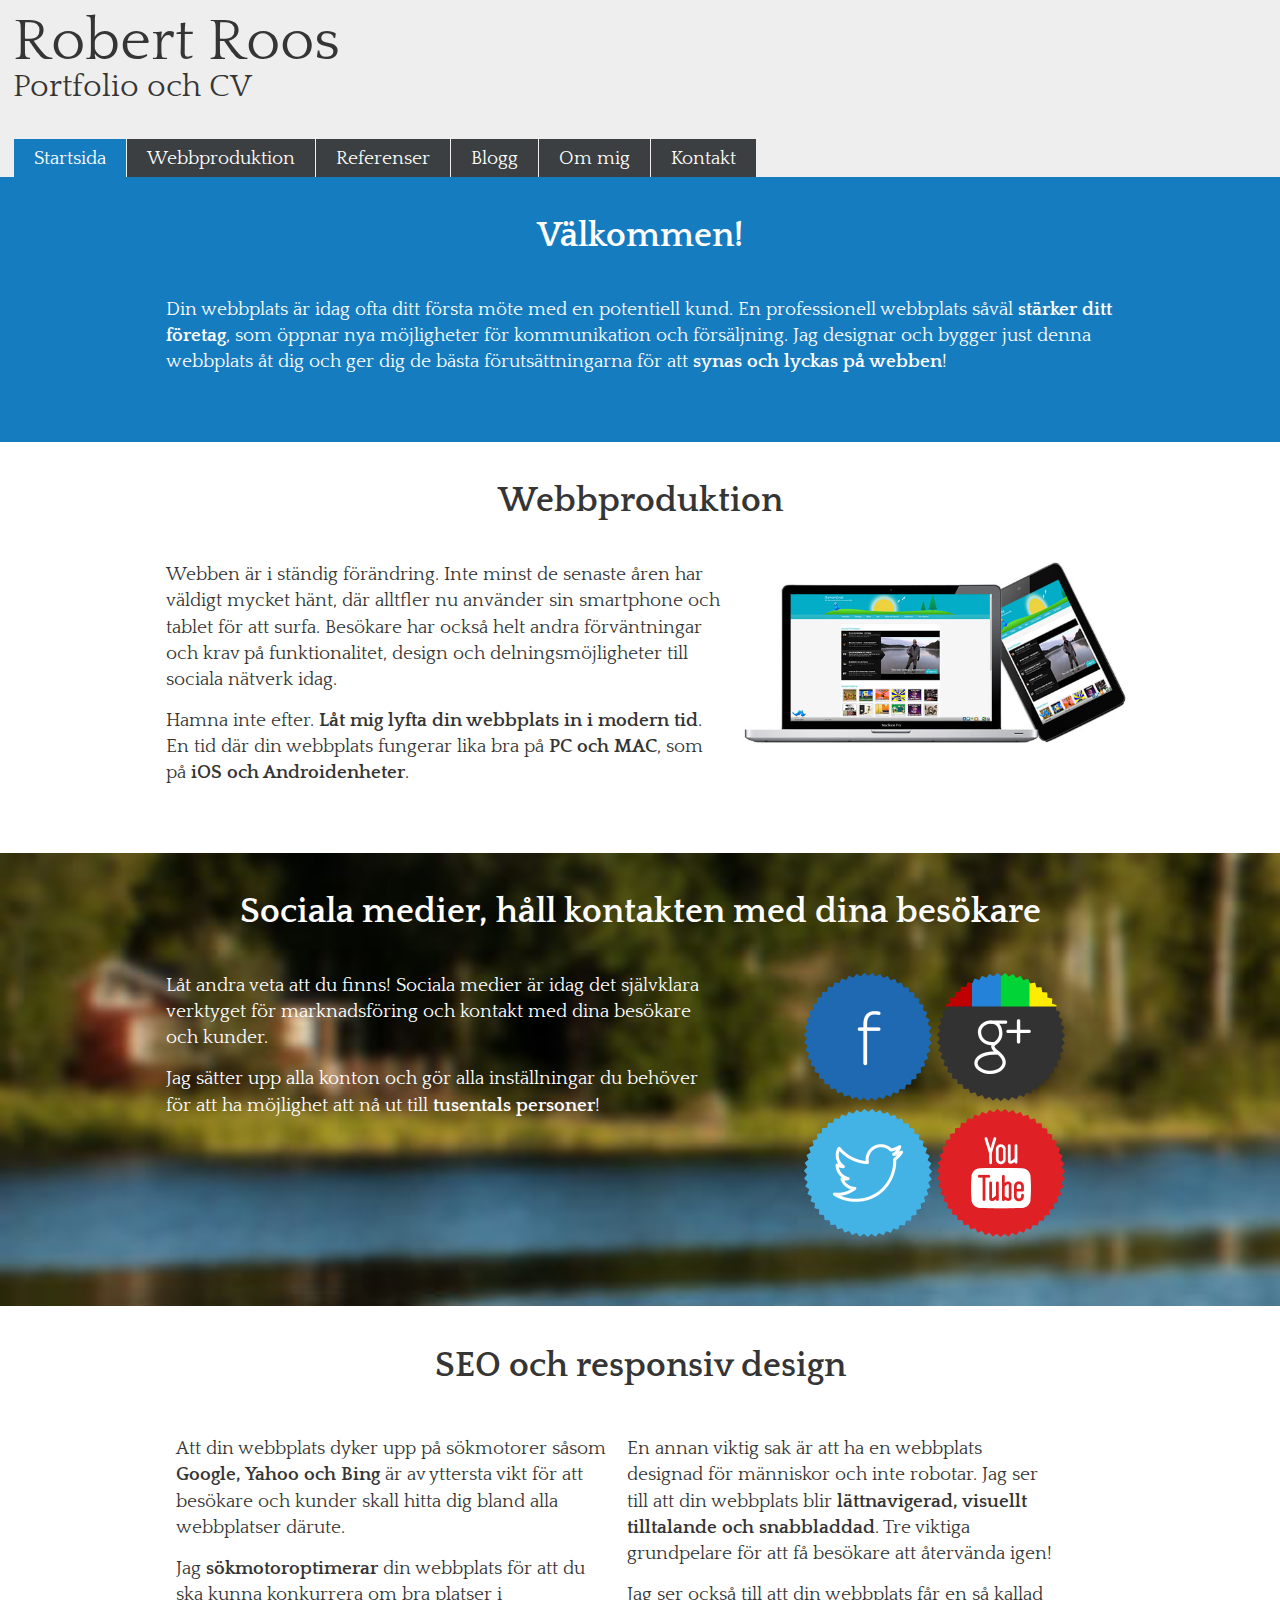
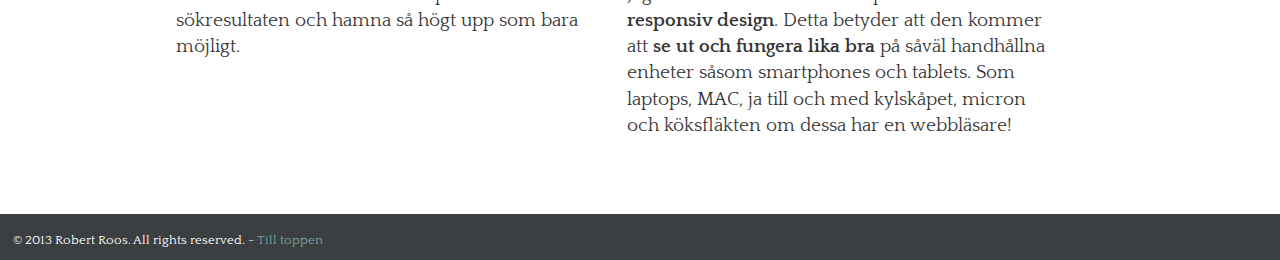
<file: site/index.html>
<!DOCTYPE html>
<html lang="sv">
    <head>
        <meta name="description" content="Portfolio och CV för frilansande webbutvecklaren Robert Roos.">
        <meta name="keywords" content="HTML5,CSS3,Webbplats,Webbdesigner,Egen hemsida">
        <meta name="author" content="Robert Roos">
        <meta charset="utf-8">
        <meta name="viewport" content="width:device-width, initial-scale=1.0" />
        <title>Robert Roos - Portfolio och CV</title>
        <link href="/favicon.ico" rel="shortcut icon" type="image/x-icon" />
        <link href='http://fonts.googleapis.com/css?family=Quattrocento:400,700|' rel='stylesheet' type='text/css'>
        <script type="text/javascript" src="http://ajax.googleapis.com/ajax/libs/jquery/1.9.1/jquery.min.js"></script>
        <script type="text/javascript" src="js/fliplightbox.min.js"></script>
        <link rel="stylesheet" href="css/StyleSheet.css">
        <link rel="stylesheet" href="css/StyleSheet-Print.css">
        <link rel="stylesheet" media="screen and (max-width:690px)" href="css/StyleSheet-Handheld.css" />
        <script type="text/javascript">
        var _gaq = _gaq || [];
        _gaq.push(['_setAccount', 'UA-2147007-8']);
        _gaq.push(['_trackPageview']);

        (function() {
        var ga = document.createElement('script'); ga.type = 'text/javascript'; ga.async = true;
        ga.src = ('https:' == document.location.protocol ? 'https://ssl' : 'http://www') + '.google-analytics.com/ga.js';
        var s = document.getElementsByTagName('script')[0]; s.parentNode.insertBefore(ga, s);
        })();
        </script>
        <link rel="apple-touch-icon" href="pics/touch-icon.png">
    </head>
    <body>
        <div id="container">
            
            <header>
                <h1>Robert Roos</h1>
                <h2>Portfolio och CV</h2>
            </header>
            
            <nav>
                <a id="menuLink" href="#menu">Visa meny</a>
                
                <ul id="menu">
                    <li class="active"><a href="index.html">Startsida</a></li>
                    <li><a href="webbproduktion.html">Webbproduktion</a></li>
                    <li><a href="referenser.html">Referenser</a></li>
                    <li><a href="http://www.robertroos.se" target="_blank">Blogg</a></li>
                    <li><a href="robert-roos.html">Om mig</a></li>
                    <li><a href="kontakt.html">Kontakt</a></li>
                    <li><a id="menuLink2" href="#container"><strong>Stäng meny</strong></a></li>
                </ul>
            </nav>
            
            <main>
                
                <div class="articleBlue">
                <h1>Välkommen!</h1>
                    <article>
                        <section>
                            <p>Din webbplats är idag ofta ditt första möte med en potentiell kund. 
                                En professionell webbplats såväl <strong>stärker ditt företag</strong>, som 
                                öppnar nya möjligheter för kommunikation och försäljning. Jag designar och bygger 
                                just denna webbplats åt dig och ger dig de bästa förutsättningarna för att 
                                <strong>synas och lyckas på webben</strong>!</p>
                        </section>
                    </article>
                </div>
                
                <div class="articleWhite">
                <h1>Webbproduktion</h1>
                    <article>
                        <section>                            
                            <aside>
                            <a href="pics/Responsive-Design.jpg" class="flipLightBox">
                            <img class="center" src="pics/Responsive-Design.jpg" alt="Bild på en MacBook Pro och en Nexus 7 sufplatta som visar samma webbplats med responsiv design.">
                                <span>Responsiv design som innebär att din webbplats fungerar lika bra på laptopen som surfplattan och smartphonen.</span>
                            </a>
                            </aside>
                            <p>Webben är i ständig förändring. Inte minst de senaste åren har väldigt mycket hänt, 
                                där alltfler nu använder sin smartphone och tablet för att surfa. Besökare har 
                                också helt andra förväntningar och krav på funktionalitet, design och delningsmöjligheter till sociala nätverk idag.</p> 
                            <p>Hamna inte efter. <strong>Låt mig lyfta din webbplats in i modern tid</strong>. 
                                En tid där din webbplats fungerar lika bra på <strong>PC och MAC</strong>, som på 
                                <strong>iOS och Androidenheter</strong>.</p>                            
                            <div class="clear"></div>
                        </section>
                    </article>
                </div>
                
                <div class="lightDarkBackground articleHouse">
                <h1>Sociala medier, håll kontakten med dina besökare</h1>
                    <article>
                        <section>                            
                            <aside>
                                <img src="pics/Facebook-icon.png" width="128" height="128" alt="En bild som föreställer Facebooks logotyp">
                                <img src="pics/Google-Plus-icon.png" width="128" height="128" alt="En bild som föreställer Google+ logotyp">
                                <img src="pics/Twitter-2-icon.png" width="128" height="128" alt="En bild som föreställer Twitters logotyp">
                                <img src="pics/YouTube-icon.png" width="128" height="128" alt="En bild som föreställer YouTubes logotyp">
                            </aside>
                            <p>Låt andra veta att du finns! Sociala medier är idag det självklara verktyget 
                                för marknadsföring och kontakt med dina besökare och kunder.</p> 
                            <p>Jag sätter upp alla konton och gör alla inställningar du behöver för att ha möjlighet 
                                att nå ut till <strong>tusentals personer</strong>!</p>
                            <div class="clear"></div>        
                        </section>
                    </article>
                </div>
                
                <div class="articleWhite">
                <h1>SEO och responsiv design</h1>
                    <article>
                        <section>
                            <div class="sectionBox">
                            <p>Att din webbplats dyker upp på sökmotorer såsom <strong>Google, Yahoo och Bing</strong> 
                                är av yttersta vikt för att besökare och kunder skall hitta dig bland alla 
                                webbplatser därute.</p> 
                            <p>Jag <strong>sökmotoroptimerar</strong> din webbplats för att du ska kunna 
                                konkurrera om bra platser i sökresultaten och hamna så högt upp som bara möjligt.</p>
                                </div>
                            <div class="sectionBox">
                            <p>En annan viktig sak är att ha en webbplats designad för människor och inte robotar. 
                                Jag ser till att din webbplats blir <strong>lättnavigerad, visuellt tilltalande
                                och snabbladdad</strong>. Tre viktiga grundpelare för att få besökare att återvända igen!</p>
                            <p>Jag ser också till att din webbplats får en så kallad <strong>responsiv design</strong>. 
                                Detta betyder att den kommer att <strong>se ut och fungera lika bra</strong> på såväl 
                                handhållna enheter såsom smartphones och tablets. Som laptops, MAC, ja till och med 
                                kylskåpet, micron och köksfläkten om dessa har en webbläsare!</p>
                            </div>
                            <div class="clear"></div>
                        </section>
                    </article>
                </div>
            </main>
            
            <footer>
                &copy; 2013 Robert Roos. All rights reserved.  - <a href="#container">Till toppen</a>
            </footer>
            
        </div>
        <script type="text/javascript">$('body').flipLightBox()</script>
    </body>
</html>
</file>
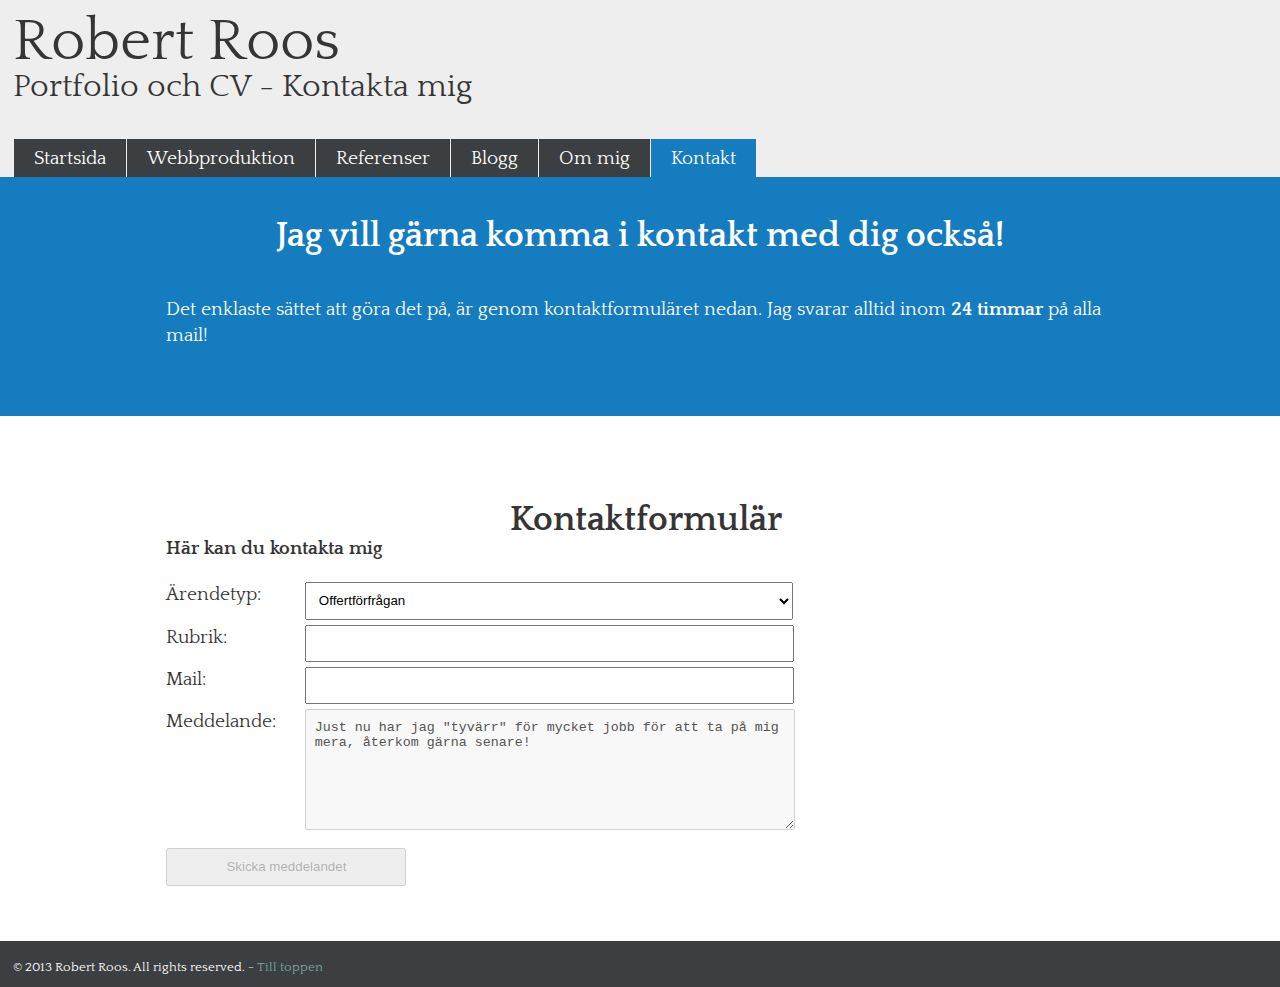
<file: site/kontakt.html>
<!DOCTYPE html>
<html lang="sv">
    <head>
        <meta name="description" content="Portfolio och CV för frilansande webbutvecklaren Robert Roos.">
        <meta name="keywords" content="Robert,Roos,Webbutvecklare,Kontakt,Kontakta">
        <meta name="author" content="Robert Roos">
        <meta charset="utf-8">
        <meta name="viewport" content="width:device-width, initial-scale=1.0" />
        <title>Kontakta Robert Roos</title>
        <link href="/favicon.ico" rel="shortcut icon" type="image/x-icon" />
        <link href='http://fonts.googleapis.com/css?family=Quattrocento:400,700|' rel='stylesheet' type='text/css'>
        <link rel="stylesheet" href="css/StyleSheet.css">
        <link rel="stylesheet" media="screen and (max-width:690px)" href="css/StyleSheet-Handheld.css" />
        <script type="text/javascript">
        var _gaq = _gaq || [];
        _gaq.push(['_setAccount', 'UA-2147007-8']);
        _gaq.push(['_trackPageview']);

        (function() {
        var ga = document.createElement('script'); ga.type = 'text/javascript'; ga.async = true;
        ga.src = ('https:' == document.location.protocol ? 'https://ssl' : 'http://www') + '.google-analytics.com/ga.js';
        var s = document.getElementsByTagName('script')[0]; s.parentNode.insertBefore(ga, s);
        })();
        </script>
        <link rel="apple-touch-icon" href="pics/touch-icon.png">
    </head>
    <body>
        <div id="container">
            
            <header>
                <h1>Robert Roos</h1>
                <h2>Portfolio och CV - Kontakta mig</h2>
            </header>
            
            <nav>
                <a id="menuLink" href="#menu">Visa meny</a>
                
                <ul id="menu">
                    <li><a href="index.html">Startsida</a></li>
                    <li><a href="webbproduktion.html">Webbproduktion</a></li>
                    <li><a href="referenser.html">Referenser</a></li>
                    <li><a href="http://www.robertroos.se" target="_blank">Blogg</a></li>
                    <li><a href="robert-roos.html">Om mig</a></li>
                    <li class="active"><a href="kontakt.html">Kontakt</a></li>
                    <li><a id="menuLink2" href="#container"><strong>Stäng meny</strong></a></li>
                </ul>
            </nav>
            
            <main>
                
                <div class="articleBlue">
                <h1>Jag vill gärna komma i kontakt med dig också!</h1>
                    <article>
                        <section>                            
                            <p>Det enklaste sättet att göra det på, är genom kontaktformuläret nedan.
                            Jag svarar alltid inom <strong>24 timmar</strong> på alla mail!</p>
                        </section>
                    </article>
                </div>    
                
                <div class="articleWhite">
                    <article>
                        <section>
                            <h1>Kontaktformulär</h1>
                            
                            <form name="ContactForm" action="#" method="post">
                                <fieldset>
                                    <legend>Här kan du kontakta mig</legend>
                                    <label class="leftalign" for="Type">Ärendetyp:</label>
                                        <select name="Type" id="Type">
                                            <option value="Fråga">Offertförfrågan</option>
                                            <option value="Förslag">Allmänna frågor</option>
                                            <option value="Förslag">Förslag</option>
                                        </select><br />
                                    <label class="leftalign" for="Subject">Rubrik:</label>
                                        <input type="text" name="Subject" id="Subject" required><br />
                                    <label class="leftalign" for="Email">Mail:</label>
                                        <input type="email" name="Email" id="Email" required><br />
                                    <label class="leftalign" for="Message">Meddelande:</label> 
                                        <textarea name="Message" id="Message" disabled>Just nu har jag "tyvärr" för mycket jobb för att ta på mig mera, återkom gärna senare!</textarea>
                                </fieldset>                                                    
                            <input type="submit" name="Submit" id="Submit" value="Skicka meddelandet" disabled>
                            </form>
                        </section>
                    </article>
                </div>
                    
            </main>
            
            <footer>
                &copy; 2013 Robert Roos. All rights reserved.  - <a href="#container">Till toppen</a>
            </footer>
            
        </div>
    </body>
</html>
</file>
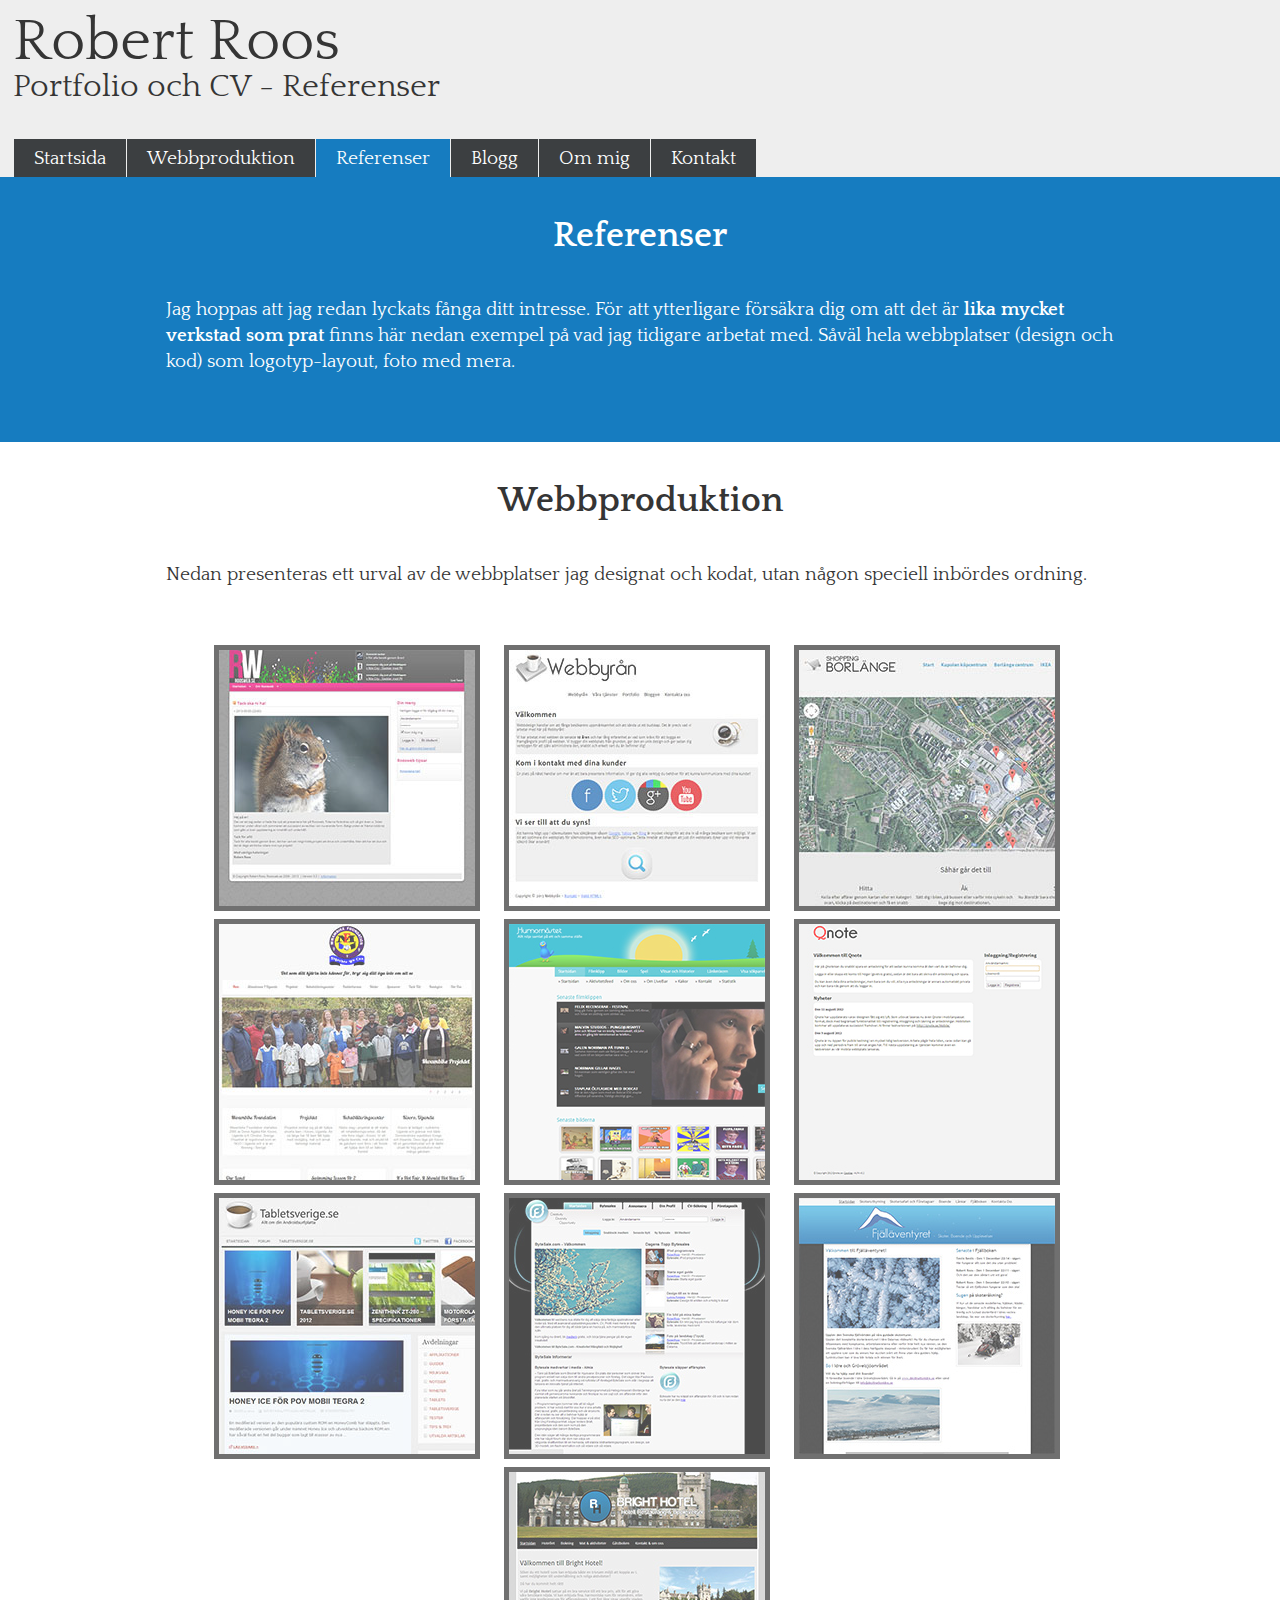
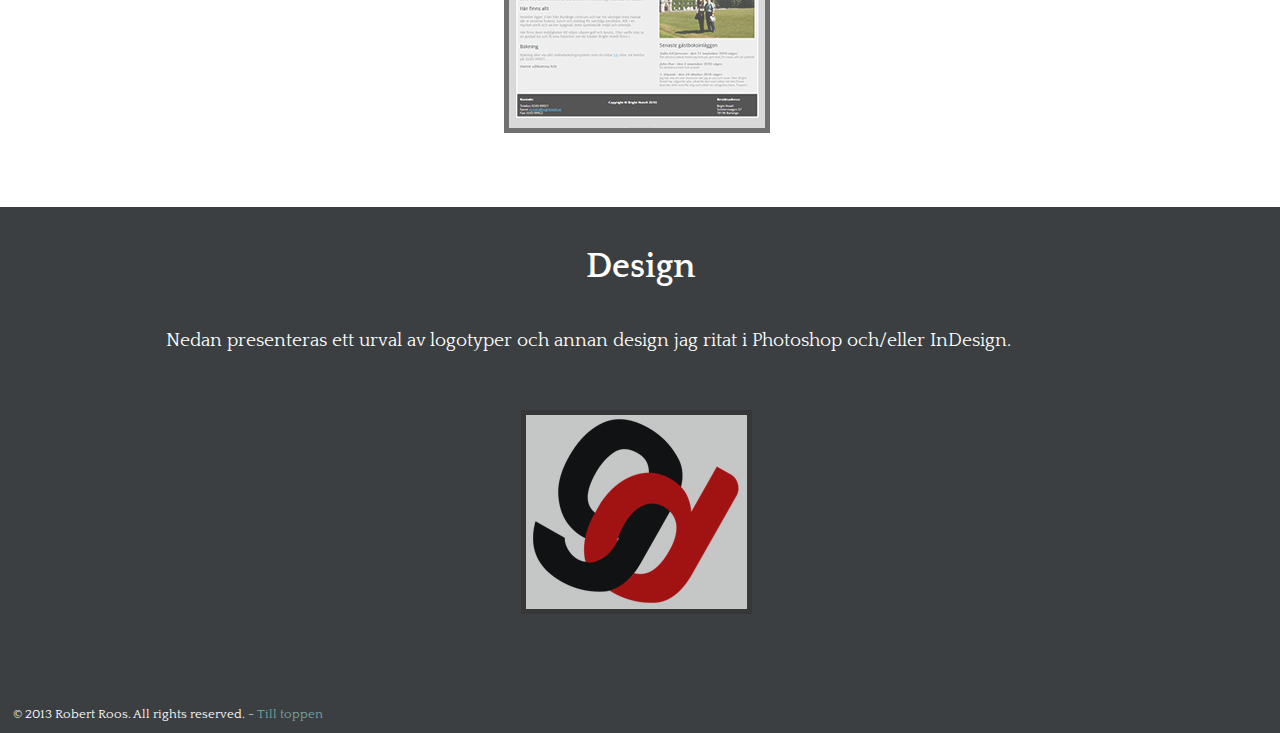
<file: site/referenser.html>
<!DOCTYPE html>
<html lang="sv">
    <head>
        <meta name="description" content="Portfolio och CV för frilansande webbutvecklaren Robert Roos.">
        <meta name="keywords" content="Webbproduktion,Webbdesign,Foto,Referenser,CV,Portfolio">
        <meta name="author" content="Robert Roos">
        <meta charset="utf-8">
        <meta name="viewport" content="width:device-width, initial-scale=1.0" />
        <title>Referenser - Robert Roos</title>
        <link href="/favicon.ico" rel="shortcut icon" type="image/x-icon" />
        <link href='http://fonts.googleapis.com/css?family=Quattrocento:400,700|' rel='stylesheet' type='text/css'>
        <script type="text/javascript" src="http://ajax.googleapis.com/ajax/libs/jquery/1.9.1/jquery.min.js"></script>
        <script type="text/javascript" src="js/fliplightbox.min.js"></script>
        <link rel="stylesheet" href="css/StyleSheet.css">
        <link rel="stylesheet" media="screen and (max-width:690px)" href="css/StyleSheet-Handheld.css" />
        <script type="text/javascript">
        var _gaq = _gaq || [];
        _gaq.push(['_setAccount', 'UA-2147007-8']);
        _gaq.push(['_trackPageview']);

        (function() {
        var ga = document.createElement('script'); ga.type = 'text/javascript'; ga.async = true;
        ga.src = ('https:' == document.location.protocol ? 'https://ssl' : 'http://www') + '.google-analytics.com/ga.js';
        var s = document.getElementsByTagName('script')[0]; s.parentNode.insertBefore(ga, s);
        })();
        </script>
        <link rel="apple-touch-icon" href="pics/touch-icon.png">
    </head>
    <body>
        <div id="container">
            
            <header>
                <h1>Robert Roos</h1>
                <h2>Portfolio och CV - Referenser</h2>
            </header>
            
            <nav>
                <a id="menuLink" href="#menu">Visa meny</a>
                
                <ul id="menu">
                    <li><a href="index.html">Startsida</a></li>
                    <li><a href="webbproduktion.html">Webbproduktion</a></li>
                    <li class="active"><a href="referenser.html">Referenser</a></li>
                    <li><a href="http://www.robertroos.se" target="_blank">Blogg</a></li>
                    <li><a href="robert-roos.html">Om mig</a></li>
                    <li><a href="kontakt.html">Kontakt</a></li>
                    <li><a id="menuLink2" href="#container"><strong>Stäng meny</strong></a></li>
                </ul>
            </nav>
            
            <main>
                
                <div class="articleBlue">
                <h1>Referenser</h1>
                    <article>
                        <section>                            
                            <p>Jag hoppas att jag redan lyckats fånga ditt intresse. 
                                För att ytterligare försäkra dig om att det är <strong>lika mycket verkstad som prat</strong>
                                finns här nedan exempel på vad jag tidigare arbetat med. 
                                Såväl hela webbplatser (design och kod) som logotyp-layout, foto med mera.</p>
                        </section>
                    </article>
                </div>
                
                <div class="articleWhite">
                <h1>Webbproduktion</h1>
                    <article>
                        <section>
                            <p>Nedan presenteras ett urval av de webbplatser jag designat och kodat, utan någon speciell inbördes ordning.</p>
                            <p>&nbsp;</p>
                            <div class="textCenter">
                                <p>
                                <a href="pics/Roosweb-large.jpg" class="flipLightBox">
                                <img class="fadeInImage" src="pics/Roosweb.jpg" width="256" height="256" alt="Skärmbild på webbplatsen Roosweb.se, denna bild visar sidans struktur och navigering samt grafiska design.">
                                    <span>Roosweb.se, ett hobbyprojekt jag i många år arbetade med och drev, nu lagt på is. Ett nöjescommunity där spel, bilder, 
                                        filmklipp med mera delades och publicerades av sidans medlemmar. Sidan innehöll även ett forum, profiler, gallerier, klotterplank med mera. <br /><strong>Tekniker:</strong> XHTML 1.0 Transitional, CSS 2.1, ASP 3.0 och en MySQL-databas.
                                    </span>
                                </a>
                                
                                <a href="pics/Webbyran-large.jpg" class="flipLightBox">
                                <img class="fadeInImage" src="pics/Webbyran.jpg" width="256" height="256" alt="Skärmbild på webbplatsen Webbyrån som uppvisar en startsida som förklarar vad företaget håller på med, samt navigering och logotype föreställande en kaffekopp.">
                                    <span>Ett fiktivt projekt jag arbetade med för att utöka mina kunskaper i HTML5 samt CSS3. <br /><strong>Tekniker: HTML5, CSS3, ASP.NET 4.0 C#.</strong></span>    
                                </a>
                                    
                                <a href="pics/Shopping-Borlange-large.jpg" class="flipLightBox">
                                <img class="fadeInImage" src="pics/Shopping-Borlange.jpg" width="256" height="256" alt="Skärmbild på webbplatsen Shopping Borlänge. Bilden uppvisar en karta med pins på olika shoppingdestinationer, samt navigering och logotype.">
                                    <span>Ett projekt där jag arbetade med Google Maps API:et för att sammanställa kartor som 
                                        uppvisade olika handelsplatser inom Borlänge centrum. Ett projekt för att sätta mig in i 
                                        och arbeta med Google Maps API:et. <br /><strong>Tekniker: HTML5, CSS3, ASP.NET 4.0 C#, JavaScript.</strong>
                                    </span>
                                </a>
                                    
                                <a href="pics/Mwambike-large.jpg" class="flipLightBox">
                                <img class="fadeInImage" src="pics/Mwambike.jpg" width="256" height="256" alt="Skärmbild på webbplatsen Mwambike. Bilden visar sitens startsida där en bild av projektets medlemmar med några av barnhemsbarnen finns med. Även navigering och logotyp visas upp.">
                                    <span>Satte upp en webbplats för organisationen Mwambike Foundation som arbetar med föräldralösa barn i Uganda. Sidan drivs med Wordpress på ett av mig modifierat tema.</span>    
                                </a>
                                    
                                <a href="pics/Kvittrande-large.jpg" class="flipLightBox">
                                <img class="fadeInImage" src="pics/Kvittrande.jpg" width="256" height="256" alt="Skärmbild på webbplatsen Humornästet. Bilden visar sitens startsida där senaste filmklippen och bilderna visas.">
                                    <span>Humornästet var en site jag drev mellan 2009-2012 vars huvudfokus var en yngre målgrupp mellan 12 - 25 år. 
                                        Webbplatsen var en nöjessite med fokus på roliga filmklipp, bilder och spel. Arbetade mycket med att 
                                        integrera webbplatsen mot Facebook, Twitter och andra sociala medier. <br /><strong>Tekniker: XHTML 1.0 Strict, CSS 2.1, JavaScript, jQuery, AJAX, ASP 3.0 och en MySQL-databas.</strong>
                                    </span>    
                                </a>
                                    
                                <a href="pics/Qnote-large.jpg" class="flipLightBox">
                                <img class="fadeInImage" src="pics/Qnote.jpg" width="256" height="256" alt="Skärmbild på webbplatsen Qnote. Bilden visar sitens startsida där senaste nyheterna visas, samt en inloggningsruta.">
                                    <span>Qnote var ett projekt för eget bruk där jag slipade på jQuerykunskaperna tillsammans med HTML5, CSS3, C# och responsiv design.
                                        Det var en anteckningsapplikation för dator och mobil där alla anrop och funktioner styrdes med jQuery/AJAX. 
                                        Tanken var minimalism, alltså så snabbladdad och lightweight som bara möjligt. <br /><strong>Tekniker: HTML5, CSS3, JavaScript, jQuery, AJAX, ASP.NET C#.</strong>
                                    </span>    
                                </a>
                                    
                                <a href="pics/Tabletsverige-large.jpg" class="flipLightBox">
                                <img class="fadeInImage" src="pics/Tabletsverige.jpg" width="256" height="256" alt="Skärmbild på webbplatsen Tabletsverige. Bilden visar upp sidans logotype och även de senaste nyhetsartiklarna.">
                                    <span>En guide- och nyhetssite inriktad mot surfplattor, med fokus på kinaplattorna. 
                                        Drevs med Wordpress och PHP-BB, större skara besökare och mycket uppskattad fram till -12 
                                        då jag av tidsbrist valde att lägga ned den.</span>    
                                </a>
                                
                                <a href="pics/Bytesale-large.jpg" class="flipLightBox">
                                <img class="fadeInImage" src="pics/Bytesale.jpg" width="256" height="256" alt="Skärmbild på webbplatsen Bytesale. Bilden visar upp sidans logotype och även de senaste uppladdade artiklarna.">
                                    <span>Projektarbete från gymnasietiden där jag och 3 till arbetade med en site och webbtjänst där man kunde sälja
                                        sin egenskapade mjukvara. Som ett Blocket eller Tradera för mjukvaruutvecklare. Lades ned -10 i samband med att vårt 
                                        Ung Företagsamhetsprojekt nått sitt slut. <br /><strong>Tekniker: XHTML 1.0 Strict, CSS 2.1, ASP 3.0, JavaScript och kördes mot en 
                                        MySQL-databas.</strong>
                                    </span>    
                                </a>
                                    
                                <a href="pics/Fjallaventyret-large.jpg" class="flipLightBox">
                                <img class="fadeInImage" src="pics/Fjallaventyret.jpg" width="256" height="256" alt="Skärmbild på webbplatsen Fjälläventyret. Bilden visar upp sidans logotype och även de senaste gästboksinläggen.">
                                    <span>Blev kontaktad och ombedd att designa och bygga en webbplats åt Fjälläventyret i Idre. <br /><strong>Tekniker: XHTML 1.0 Strict, CSS 2.1, ASP 3.0 och kördes mot en MySQL-databas.</strong></span>    
                                </a>
                                    
                                <a href="pics/BrightHotel-large.jpg" class="flipLightBox">
                                <img class="fadeInImage" src="pics/BrightHotel.jpg" width="256" height="256" alt="Skärmbild på webbplatsen Bright Hotel. Bilden visar upp sidans logotype och även de senaste nyheterna och gästboksinläggen.">
                                    <span>Fiktivt projekt för en gymnasiekurs i webbdesign. <br /><strong>Tekniker: XHTML 1.0 Strict, CSS 2.1.</strong></span>    
                                </a>
                                </p>
                            </div>
                        </section>
                    </article>
                </div>
                
                <div class="articleGray">
                <h1>Design</h1>
                <article>
                    <section>                        
                        <p>Nedan presenteras ett urval av logotyper och annan design jag ritat i Photoshop och/eller InDesign.</p>
                        <p>&nbsp;</p>
                        <div class="textCenter">
                        <p>                        
                        <a href="pics/GDLogotype.jpg" class="flipLightBox">
                        <img class="fadeInImage" src="pics/GDLogotype.jpg" width="221" height="194" alt="Bilden föreställer ett hopkrokat g och d som bildar en logotype för siten GameDroid.">
                            <span>Logotype för Androidspelsiten GameDroid, designad i Photoshop.</span>
                        </a>                            
                        </p>
                        </div>
                    </section>
                </article>
                </div>
                                
            </main>
            
            <footer>
                &copy; 2013 Robert Roos. All rights reserved.  - <a href="#container">Till toppen</a>
            </footer>
        </div>
        <script type="text/javascript">$('body').flipLightBox()</script>
    </body>
</html>
</file>
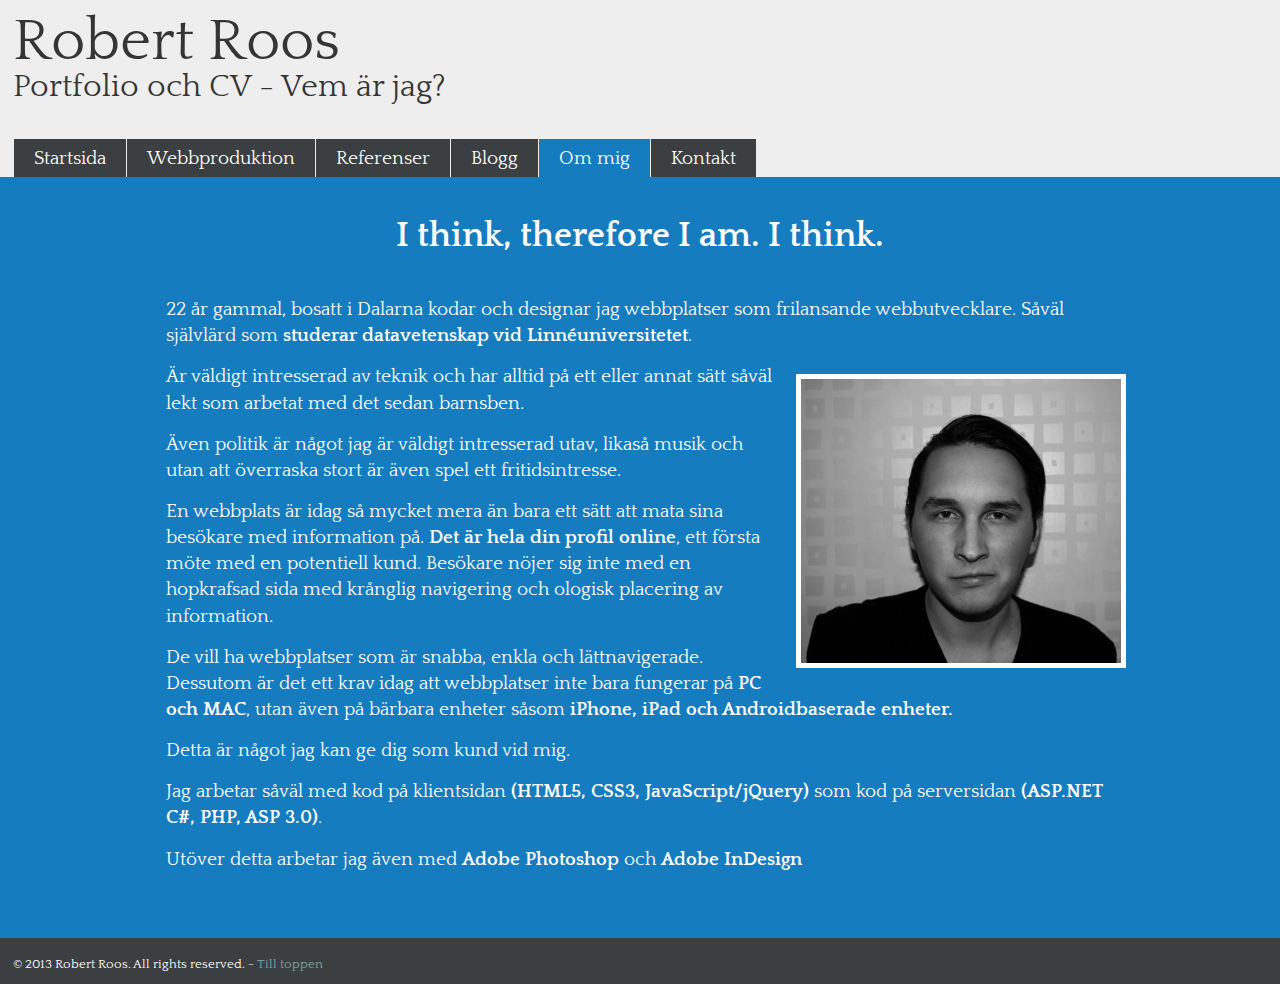
<file: site/robert-roos.html>
<!DOCTYPE html>
<html lang="sv">
    <head>
        <meta name="description" content="Portfolio och CV för frilansande webbutvecklaren Robert Roos.">
        <meta name="keywords" content="Robert,Roos,Webbutvecklare,Om">
        <meta name="author" content="Robert Roos">
        <meta charset="utf-8">
        <meta name="viewport" content="width:device-width, initial-scale=1.0" />
        <title>Om Robert Roos</title>
        <link href="/favicon.ico" rel="shortcut icon" type="image/x-icon" />
        <link href='http://fonts.googleapis.com/css?family=Quattrocento:400,700|' rel='stylesheet' type='text/css'>
        <script type="text/javascript" src="http://ajax.googleapis.com/ajax/libs/jquery/1.9.1/jquery.min.js"></script>
        <script type="text/javascript" src="js/fliplightbox.min.js"></script>
        <link rel="stylesheet" href="css/StyleSheet.css">
        <link rel="stylesheet" media="screen and (max-width:690px)" href="css/StyleSheet-Handheld.css" />
        <script type="text/javascript">
        var _gaq = _gaq || [];
        _gaq.push(['_setAccount', 'UA-2147007-8']);
        _gaq.push(['_trackPageview']);

        (function() {
        var ga = document.createElement('script'); ga.type = 'text/javascript'; ga.async = true;
        ga.src = ('https:' == document.location.protocol ? 'https://ssl' : 'http://www') + '.google-analytics.com/ga.js';
        var s = document.getElementsByTagName('script')[0]; s.parentNode.insertBefore(ga, s);
        })();
        </script>
        <link rel="apple-touch-icon" href="pics/touch-icon.png">
    </head>
    <body>
        <div id="container">
            
            <header>
                <h1>Robert Roos</h1>
                <h2>Portfolio och CV - Vem är jag?</h2>
            </header>
            
            <nav>
                <a id="menuLink" href="#menu">Visa meny</a>
                
                <ul id="menu">
                    <li><a href="index.html">Startsida</a></li>
                    <li><a href="webbproduktion.html">Webbproduktion</a></li>
                    <li><a href="referenser.html">Referenser</a></li>
                    <li><a href="http://www.robertroos.se" target="_blank">Blogg</a></li>
                    <li class="active"><a href="robert-roos.html">Om mig</a></li>
                    <li><a href="kontakt.html">Kontakt</a></li>
                    <li><a id="menuLink2" href="#container"><strong>Stäng meny</strong></a></li>
                </ul>
            </nav>
            
            <main>
                
                <div class="articleBlue">
                <h1>I think, therefore I am. I think.</h1>
                    <article>
                        <section>
                            <p>22 år gammal, bosatt i Dalarna kodar och designar jag webbplatser som frilansande 
                                webbutvecklare. Såväl självlärd som <strong>studerar datavetenskap vid Linnéuniversitetet</strong>.</p>
                            <a href="pics/Robert-Roos.jpg" class="flipLightBox">
                            <img class="picRight" src="pics/Robert-Roos.jpg" width="320" height="284" alt="Porträttbild på Robert Roos" />
                                <span>All Rights Reserved - du får alltså inte skriva ut denna bild och rama in den, ge bort i present eller sälja till modellagenturer utan mitt medgivande. ;)</span>
                            </a>
                            <p>Är väldigt intresserad av teknik och har alltid på ett eller annat sätt såväl lekt som arbetat med det sedan barnsben.</p>
                            <p>Även politik är något jag är väldigt intresserad utav, likaså musik och utan att överraska stort är även spel ett fritidsintresse.</p>
                            <p>En webbplats är idag så mycket mera än bara ett sätt att mata sina besökare 
                                med information på. <strong>Det är hela din profil online</strong>, ett första möte med en potentiell kund. 
                                Besökare nöjer sig inte med en hopkrafsad sida med krånglig navigering och ologisk placering av information.</p> 
                            <p>De vill ha webbplatser som är snabba, enkla och lättnavigerade. Dessutom är det ett krav idag 
                                att webbplatser inte bara fungerar på <strong>PC och MAC</strong>, utan även på bärbara enheter
                                såsom <strong>iPhone, iPad och Androidbaserade enheter.</strong></p>
                            <p>Detta är något jag kan ge dig som kund vid mig.</p>
                            <p>Jag arbetar såväl med kod på klientsidan <strong>(HTML5, CSS3, JavaScript/jQuery)</strong> 
                                som kod på serversidan <strong>(ASP.NET C#, PHP, ASP 3.0)</strong>.</p>
                            <p>Utöver detta arbetar jag även med <strong>Adobe Photoshop</strong> och <strong>Adobe InDesign</strong></p>
                            <div class="clear"></div>
                        </section>
                    </article>
                </div>    
                    
            </main>
            
            <footer>
                &copy; 2013 Robert Roos. All rights reserved.  - <a href="#container">Till toppen</a>
            </footer>
            
        </div>
    
    <script type="text/javascript">$('body').flipLightBox()</script>
    </body>
</html>
</file>
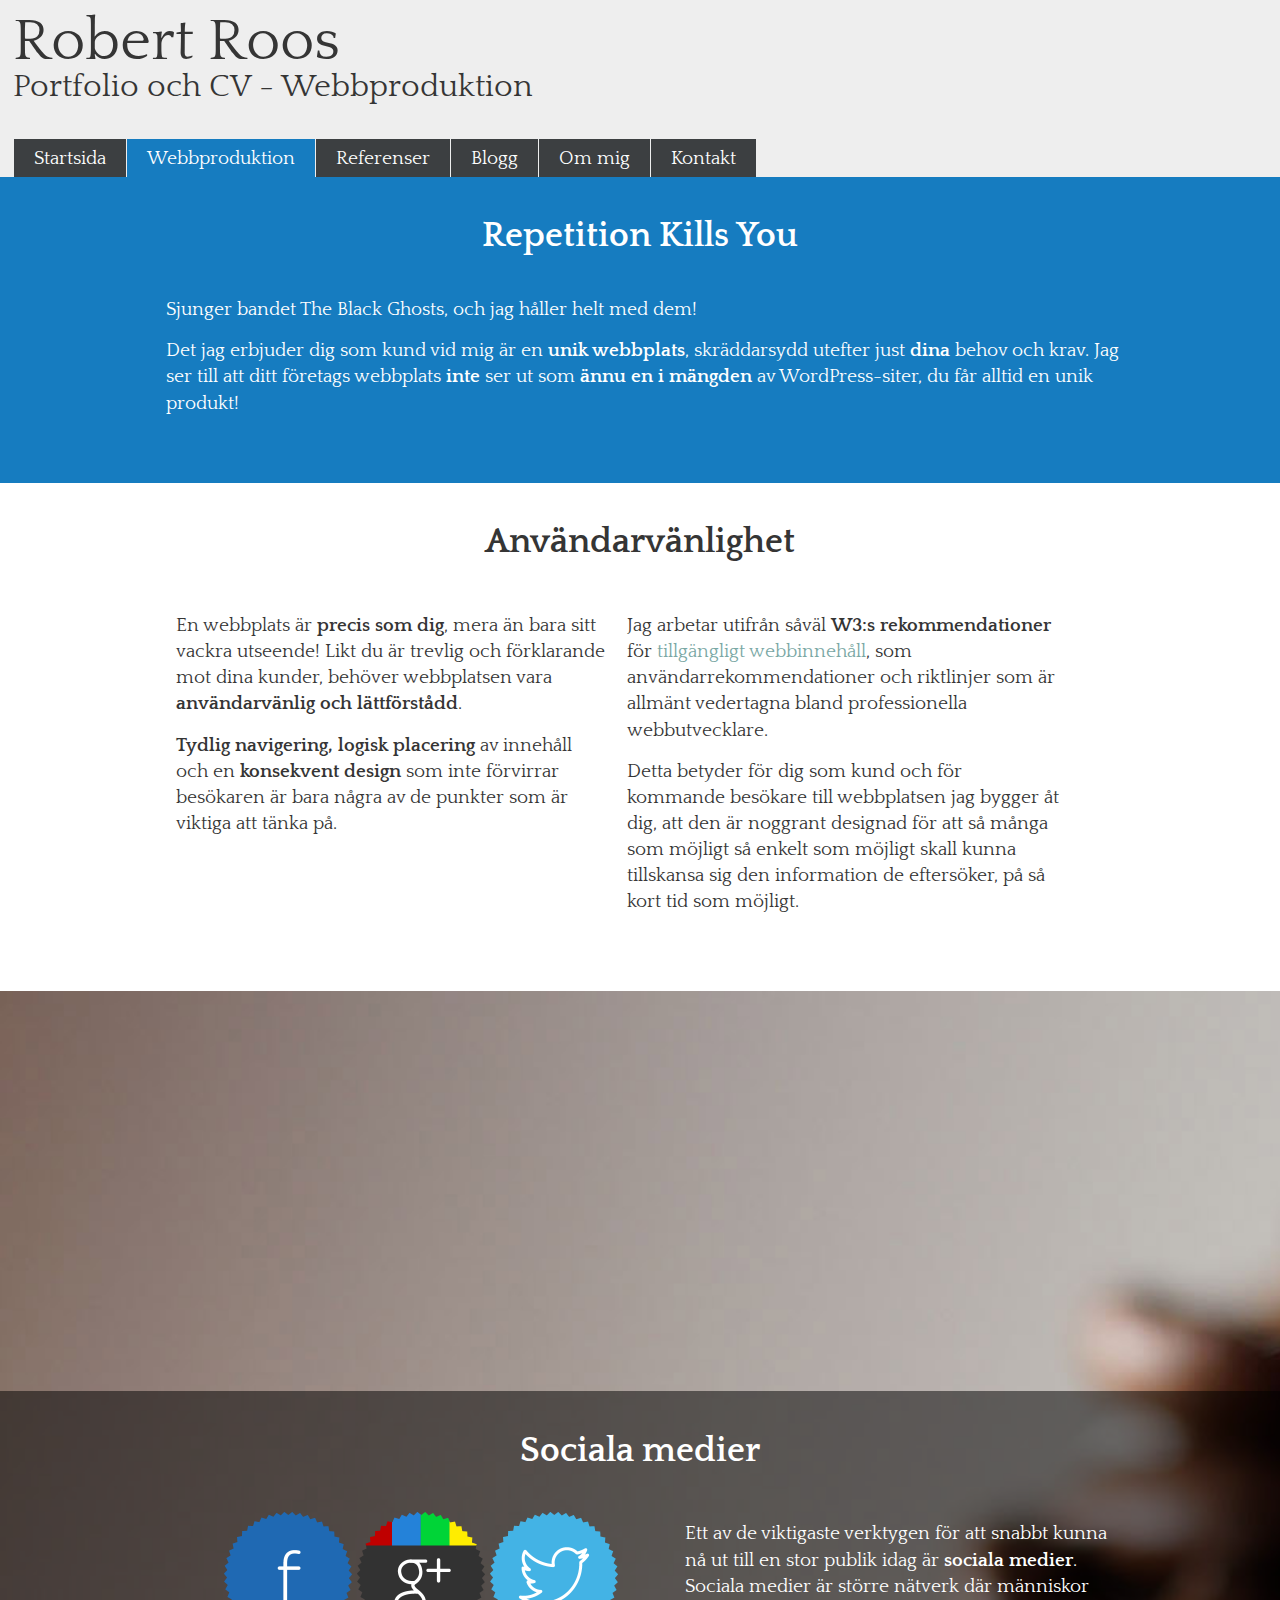
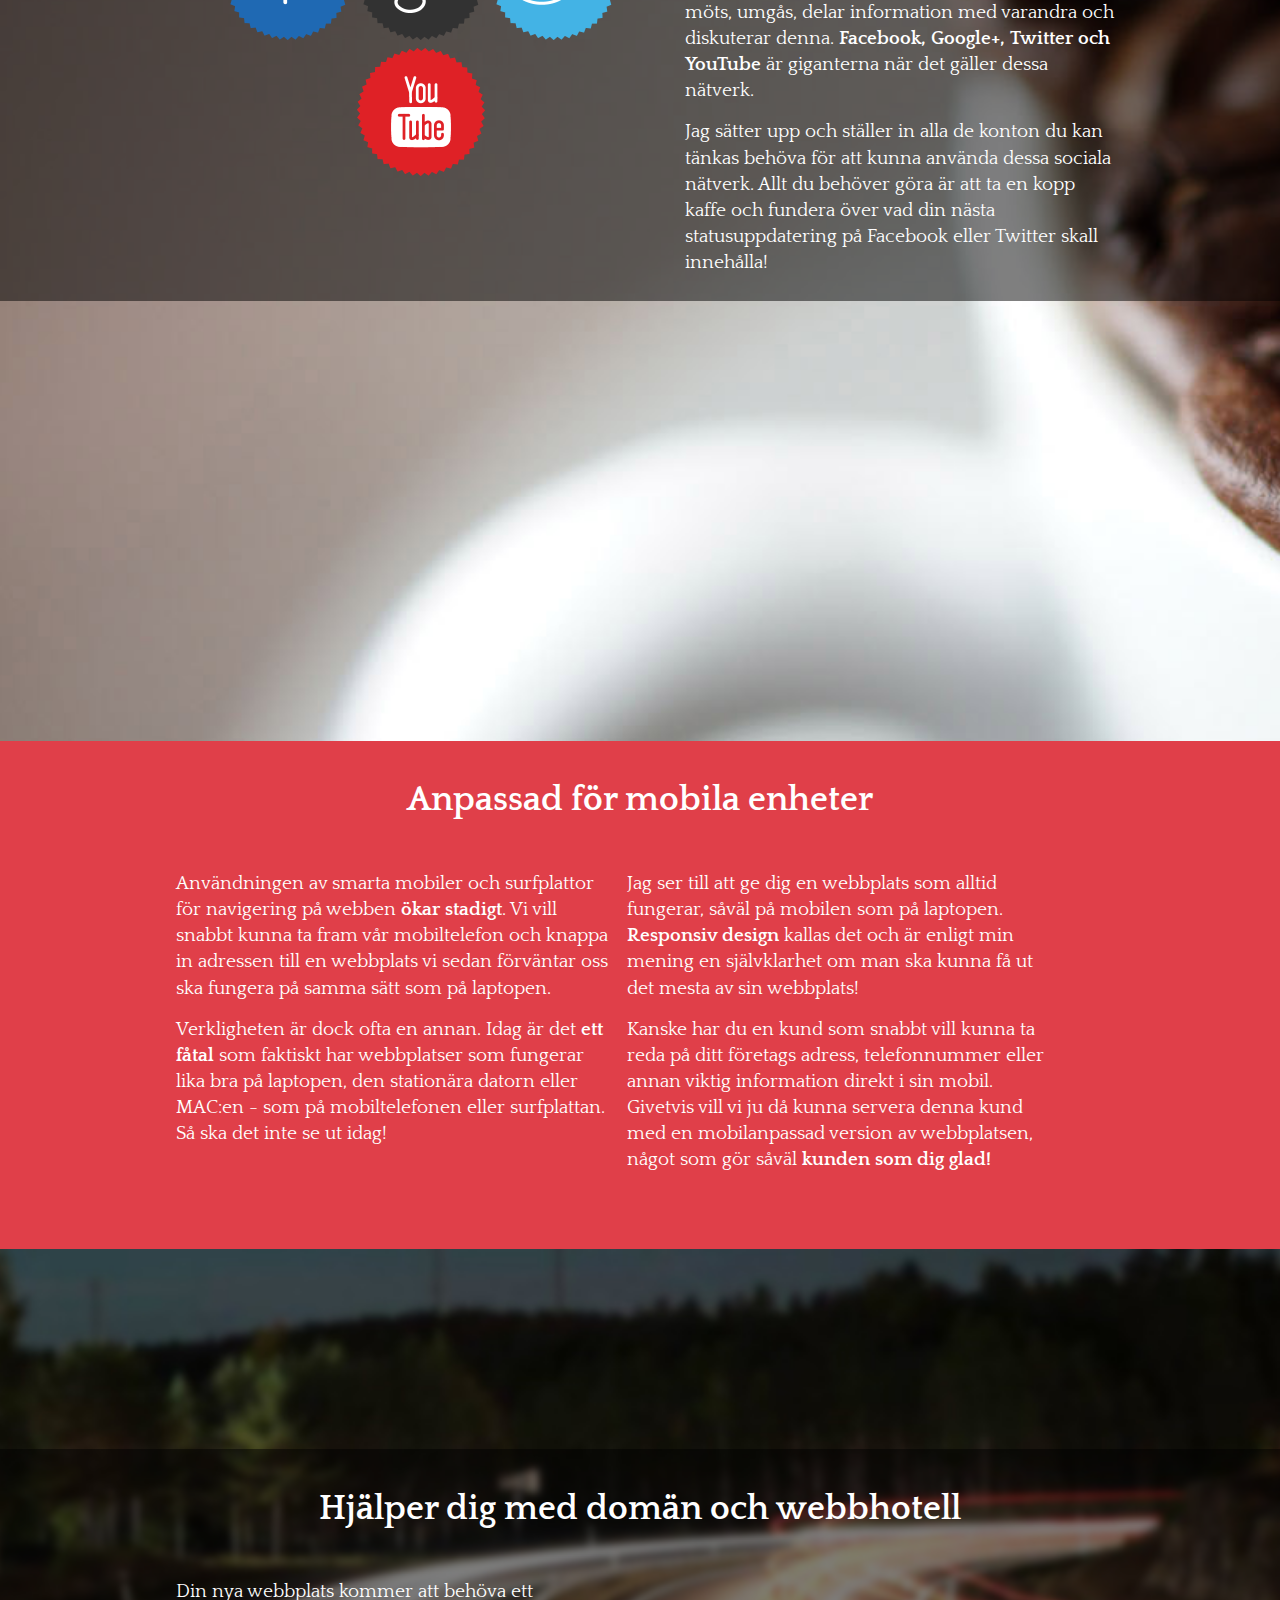
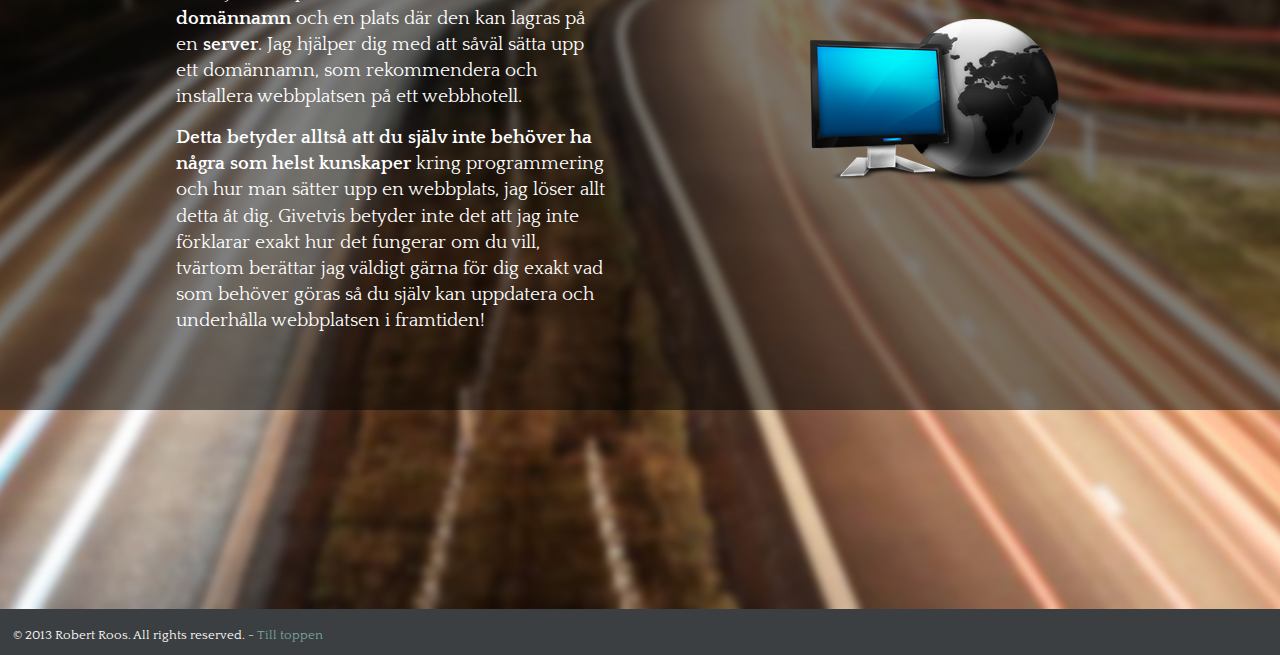
<file: site/webbproduktion.html>
<!DOCTYPE html>
<html lang="sv">
    <head>
        <meta name="description" content="Portfolio och CV för frilansande webbutvecklaren Robert Roos.">
        <meta name="keywords" content="HTML5,CSS3,Webbproduktion">
        <meta name="author" content="Robert Roos">
        <meta charset="utf-8">
        <meta name="viewport" content="width:device-width, initial-scale=1.0" />
        <title>Webbproduktion - Robert Roos</title>
        <link href="/favicon.ico" rel="shortcut icon" type="image/x-icon" />
        <link href='http://fonts.googleapis.com/css?family=Quattrocento:400,700|' rel='stylesheet' type='text/css'>
        <link rel="stylesheet" href="css/StyleSheet.css">
        <link rel="stylesheet" media="screen and (max-width:690px)" href="css/StyleSheet-Handheld.css" />
        <script type="text/javascript">
        var _gaq = _gaq || [];
        _gaq.push(['_setAccount', 'UA-2147007-8']);
        _gaq.push(['_trackPageview']);

        (function() {
        var ga = document.createElement('script'); ga.type = 'text/javascript'; ga.async = true;
        ga.src = ('https:' == document.location.protocol ? 'https://ssl' : 'http://www') + '.google-analytics.com/ga.js';
        var s = document.getElementsByTagName('script')[0]; s.parentNode.insertBefore(ga, s);
        })();
        </script>
        <link rel="apple-touch-icon" href="pics/touch-icon.png">
    </head>
    <body>
        <div id="container">
            
            <header>
                <h1>Robert Roos</h1>
                <h2>Portfolio och CV - Webbproduktion</h2>
            </header>
            
            <nav>
                <a id="menuLink" href="#menu">Visa meny</a>
                
                <ul id="menu">
                    <li><a href="index.html">Startsida</a></li>
                    <li class="active"><a href="webbproduktion.html">Webbproduktion</a></li>
                    <li><a href="referenser.html">Referenser</a></li>
                    <li><a href="http://www.robertroos.se" target="_blank">Blogg</a></li>
                    <li><a href="robert-roos.html">Om mig</a></li>
                    <li><a href="kontakt.html">Kontakt</a></li>
                    <li><a id="menuLink2" href="#container"><strong>Stäng meny</strong></a></li>
                </ul>
            </nav>
            
            <main>
                
                <div class="articleBlue">
                <h1>Repetition Kills You</h1>
                    <article>
                        <section>
                            <p>Sjunger bandet The Black Ghosts, och jag håller helt med dem!</p>
                            <p>Det jag erbjuder dig som kund vid mig är en <strong>unik webbplats</strong>, 
                                skräddarsydd utefter just <strong>dina</strong> behov och krav. Jag ser till att
                                ditt företags webbplats <strong>inte</strong> ser ut som <strong>ännu en i mängden</strong> av WordPress-siter, 
                                du får alltid en unik produkt!</p>
                        </section>
                    </article>
                </div>
                
                <div class="articleWhite">
                <h1>Användarvänlighet</h1>
                    <article>
                        <section>
                            <div class="sectionBox">
                                <p>En webbplats är <strong>precis som dig</strong>, mera än bara sitt vackra utseende! Likt du är trevlig och förklarande mot dina kunder, behöver 
                                    webbplatsen vara <strong>användarvänlig och lättförstådd</strong>.</p>
                                <p><strong>Tydlig navigering, logisk placering</strong> av innehåll och en <strong>konsekvent design</strong> som inte förvirrar besökaren
                                är bara några av de punkter som är viktiga att tänka på.</p>
                            </div>
                            <div class="sectionBox">
                                <p>Jag arbetar utifrån såväl <strong>W3:s rekommendationer</strong> för <a href="http://www.w3.org/Translations/WCAG20-sv/">tillgängligt webbinnehåll</a>, som användarrekommendationer och riktlinjer som är allmänt
                                vedertagna bland professionella webbutvecklare.</p>
                                <p>Detta betyder för dig som kund och för kommande besökare till webbplatsen jag bygger åt dig, att den är noggrant designad 
                                    för att så många som möjligt så enkelt som möjligt skall
                                kunna tillskansa sig den information de eftersöker, på så kort tid som möjligt.</p>
                            </div>
                            <div class="clear"></div>
                        </section>
                    </article>
                </div>
                
                <div class="articleKaffe">
                <div class="darkBackground">
                <h1>Sociala medier</h1>
                    <article>
                        <section>
                            <div class="sectionBox floatRight">
                            <p>
                               Ett av de viktigaste verktygen för att snabbt kunna nå ut till en stor publik idag är <strong>sociala medier</strong>. 
                                Sociala medier är större nätverk där människor möts, umgås, delar information med varandra och diskuterar denna. 
                                <strong>Facebook, Google+, Twitter och YouTube</strong> är giganterna när det gäller dessa nätverk. 
                            </p>
                            <p>Jag sätter upp och ställer in alla de konton du kan tänkas behöva för att kunna använda dessa sociala nätverk. 
                                Allt du behöver göra är att ta en kopp kaffe och fundera över vad din nästa statusuppdatering på Facebook eller Twitter skall innehålla!</p>
                            </div>
                            <p style="text-align: center;">
                                <img src="pics/Facebook-icon.png" width="128" height="128" alt="En bild som föreställer Facebooks logotyp">
                                <img src="pics/Google-Plus-icon.png" width="128" height="128" alt="En bild som föreställer Google+ logotyp">
                                <img src="pics/Twitter-2-icon.png" width="128" height="128" alt="En bild som föreställer Twitters logotyp">
                                <img src="pics/YouTube-icon.png" width="128" height="128" alt="En bild som föreställer YouTubes logotyp">
                            </p>
                        </section>
                        <div class="clear"></div>
                    </article>
                </div>
                </div>
                
                <div class="articleRed">
                
                <h1>Anpassad för mobila enheter</h1>
                    <article>
                        <section>
                            <div class="sectionBox">
                                <p>Användningen av smarta mobiler och surfplattor för navigering på webben <strong>ökar stadigt</strong>. 
                                    Vi vill snabbt kunna ta fram vår mobiltelefon och knappa in adressen till en webbplats 
                                    vi sedan förväntar oss ska fungera på samma sätt som på laptopen.</p>
                                <p>Verkligheten är dock ofta en annan. Idag är det <strong>ett fåtal</strong> som faktiskt har webbplatser 
                                    som fungerar lika bra på laptopen, den stationära datorn eller MAC:en - som på mobiltelefonen 
                                    eller surfplattan. Så ska det inte se ut idag!</p>
                            </div>
                            <div class="sectionBox">
                                <p>Jag ser till att ge dig en webbplats som alltid fungerar, såväl på mobilen som på laptopen. 
                                    <strong>Responsiv design</strong> kallas det och är enligt min mening en självklarhet om man ska kunna få ut
                                    det mesta av sin webbplats!</p>
                                <p>Kanske har du en kund som snabbt vill kunna ta reda på ditt företags adress, telefonnummer eller
                                    annan viktig information direkt i sin mobil. Givetvis vill vi ju då kunna servera denna kund
                                    med en mobilanpassad version av webbplatsen, något som gör såväl <strong>kunden som dig glad!</strong></p>
                            </div>
                            <div class="clear"></div>
                        </section>
                    </article>
                </div>
                
                <div class="articleRoad">
                <div class="darkBackground">
                <h1>Hjälper dig med domän och webbhotell</h1>
                    <article>
                        <section>
                            <aside>
                            <img src="pics/Network-icon.png" />
                            </aside>
                            <div class="sectionBox">                            
                                <p>Din nya webbplats kommer att behöva ett <strong>domännamn</strong> och en plats där den kan lagras på en <strong>server</strong>. 
                                    Jag hjälper dig med att såväl sätta upp ett domännamn, som rekommendera och installera 
                                    webbplatsen på ett webbhotell.</p>
                                <p><strong>Detta betyder alltså att du själv inte behöver ha några som helst kunskaper</strong> kring 
                                    programmering och hur man sätter upp en webbplats, jag löser allt detta åt dig. 
                                    Givetvis betyder inte det att jag inte förklarar exakt hur det fungerar om du vill, 
                                    tvärtom berättar jag väldigt gärna för dig exakt vad som behöver göras så du själv kan 
                                    uppdatera och underhålla webbplatsen i framtiden!</p>
                            </div>
                            <div class="clear"></div>
                        </section>
                    </article>
                </div>
                </div>
                
            </main>
            
            <footer>
                &copy; 2013 Robert Roos. All rights reserved. - <a href="#container">Till toppen</a>
            </footer>
            
        </div>
    </body>
</html>
</file>
<file: site/css/StyleSheet-Print.css>
@media print 
{

body 
{
    font-family: 'Quattrocento', Georgia, Tahoma, Verdana, Arial;
    font-size: 10pt;
    line-height: 140%;
    color: #353535;
}    

h1 {
    color: #000000;
}
    
p {
    color: #000000;
}
    
nav {
    display: none;
}

img {
    display: none;
}
    
.noshow {
    display: none;
}
    
}
</file>
<file: site/css/StyleSheet-Handheld.css>
/* CSS konfigurationer som skall gälla för handhållna enheter, såsom mindre tablets och smartphones */


/* Formateringar som skall gälla för menyn för handhållna enheter */

header {
    margin-bottom: 4%;
}

nav {
    min-height: 100px;
    min-width: 0;
    margin: 0%;
    padding: 0%;
    clear: both;
}

nav > ul {
    display: none;
}

nav > ul:target {
    display: block;
}

nav > ul li.hide {
    display: block;
}

nav ul
{
    margin: 0%;
    padding: 0%;
    list-style: none;
}

nav li
{
    width: 100%;
    margin: 0%;
    padding: 0%;
}
            
nav a
{
    display: block;
    text-decoration: none;
    color: #ffffff;
    background-color: #3c3f41;
    padding: 4% 0% 4% 2%;
    margin: 0%;
    width: 100%;
    clear: both;    
}

#menuLink {
    font-weight: 700;
    text-align: center;
    font-size: 14pt;
    display: block;
}

#menuLink2 {   
    font-weight: 700;
    text-align: center;
    font-size: 14pt;
    display: block;
}


/* Formateringar för formulär för handhållna enheter */


#Submit
{
    width: 100%;
    height: 50px;
}

input  
{
    width: 95%;
    padding: 2%;
}

select
{
    width: 100%;
    padding: 2%;
}

textarea
{
    width: 96%;
    padding: 2%;
}
    
fieldset
{
    width: 92%;
    margin-bottom: 2%;
}
    
legend
{
    font-weight: bold;
}

label.leftalign
{
    text-align: left;
    width: 100%;
    margin-right: -5%;
}

label.leftalignshort
{
    text-align: left;
    float: left;
    width: 90%;
}

input[type=checkbox] 
{  
    float: left;
    width: 10%;    
}


/* Övriga specialinställningar som skall gälla för handhållna enheter */

.noshow {
    display: none;
}
</file>
<file: site/css/StyleSheet.css>
/** * Eric Meyer's Reset CSS v2.0 (http://meyerweb.com/eric/tools/css/reset/) * http://cssreset.com */
html, body, div, span, applet, object, iframe,h1, h2, h3, h4, h5, h6, p, blockquote, pre,a, abbr, acronym, address, big, cite, code,del, dfn, em, img, ins, kbd, q, s, samp,small, strike, strong, sub, sup, tt, var,b, u, i, center,dl, dt, dd, ol, ul, li,fieldset, form, label, legend,table, caption, tbody, tfoot, thead, tr, th, td,article, aside, canvas, details, embed, figure, figcaption, footer, header, hgroup, menu, nav, output, ruby, section, summary,time, mark, audio, video {	margin: 0;	padding: 0;	border: 0;	font-size: 100%;	font: inherit;	vertical-align: baseline;}

/* HTML5 display-role reset for older browsers */
article, aside, details, figcaption, figure, footer, header, hgroup, menu, nav, section, main {	display: block;}body {	line-height: 1;}ol, ul {	list-style: none;}blockquote, q {	quotes: none;}blockquote:before, blockquote:after,q:before, q:after {	content: '';	content: none;}table {	border-collapse: collapse;	border-spacing: 0;}


/* Övergripande inställningar */

html {
    position: relative;
    min-height: 100%;
    background-color: #ffffff;
}

body 
{
    width: 100%;
    margin: 0 0 100px;
    background-color: #eeeeee;
    font-family: 'Quattrocento', Georgia, Tahoma, Verdana, Arial;
    font-size: 14pt;
    line-height: 140%;
    color: #353535;
}


/* Formateringar av DIV-element och HTML5-strukturtaggar */

#container {
    width: 100%;
}

header {
    min-height: 120px;
    padding: 1%;
}

nav {
    padding: 0% 1% 0% 1%;
    width: 98%;
    height: 31px;
    min-width: 750px;
}

main {
    margin-bottom: -55px;
}

article {
}

section {
    max-width: 960px;
    min-height: 100%;    
    margin: 0px auto;
    padding: 4% 2% 4% 3%;
}

aside {
    width: 40%;
    padding: 0% 0% 1% 2%;
    float: right;
    text-align: center;
}

.sectionBox {
    width: 45%;
    padding: 1%;
    float: left;
}

footer {
    position: absolute;
    left: 0;
    bottom: 0;
    height: 20px;
    width: 99%;
    padding: 1% 0% 1% 1%;    
    background-color: #3c3f41;
    color: #ffffff;
    font-size: 10pt;
}


/* Klasser tillhörande ovanstående, för modifikationer av bla. färger */


.articleRed {
    background-color: #E03F49;
    color: #ffffff;
}

.articleBlue {
    background-color: #167cc0;
    color: #ffffff;
}

.articleDarkBlue {
    background-color: #116299;
    color: #ffffff;
}

.articleGray {
    background-color: #3c3f41;
    color: #ffffff;
}

.articleWhite {
    background-color: #ffffff;
    color: #353535;
}

.articleHouse {
    background-color: #3c3f41;
    color: #ffffff;
    background-image: url(pics/Header.jpg);
    -webkit-background-size: cover;
    -moz-background-size: cover;
    -o-background-size: cover;
    background-size: cover;
    background-repeat:no-repeat;
    padding-top: 0%;
}

.articleRoad {
    background-color: #3c3f41;
    color: #ffffff;
    background-image: url(pics/Road-stor-bg.jpg);
    -webkit-background-size: cover;
    -moz-background-size: cover;
    -o-background-size: cover;
    background-size: cover;
    background-repeat:no-repeat;
    background-position: center;
    padding: 200px 0px 200px;
}

.articleKaffe {
    background-color: #3c3f41;
    color: #ffffff;
    background-image: url(pics/Kaffe-stor-bg.jpg);
    -webkit-background-size: cover;
    -moz-background-size: cover;
    -o-background-size: cover;
    background-size: cover;
    background-repeat:no-repeat;
    padding: 400px 0px 440px;
}

/* Formatering av sidans huvudmeny */

nav ul
{
    margin: 0px;
    list-style: none;
}

nav li
{
    float: left;
}
            
nav a
{
    text-decoration: none;
    color: #ffffff;
    background-color: #3c3f41;
    padding: 9px 20px 8px 20px;
    margin-left: 1px; 
}

nav a:hover
{
    background-color: #167cc0;
    color: #ffffff;
    -webkit-transition: background-color 300ms ease-out 0s;
    -moz-transition: background-color 300ms ease-out 0s;
    -o-transition: background-color 300ms ease-out 0s;
    transition: background-color 300ms ease-out 0s;
}

nav a:focus
{
    background-color: #167cc0;
    color: #ffffff;
}

nav .active a
{
    background-color: #167cc0;
    color: #ffffff;
}

#menuLink {   
    display: none;
}

#menuLink2 {   
    display: none;
}


/* Formatering av länkar */


a 
{
    color:  #79a7a4;
    text-decoration: none;
}

a:hover
{
    color: #5fa3e2;
}


/* Formatering av text */


h1 {
    font-size: 26pt;
    line-height: 200%;
    font-weight: 700;
    text-align: center;
    margin-bottom: -2%;
    padding-top: 2%;
}

header h1 {
    font-size: 44pt;
    font-weight: 400;
    line-height: 100%;
    text-align: left;
    margin-bottom: 0px;
    padding-top: 0px;
}

header h2 {
    font-size: 24pt;
    line-height: 100%;
}

p {
    margin-bottom: 15px;
}

strong {
    font-weight: 700;
}

em {
    font-style: italic;
}


/* Formateringar för formulär */


#Submit
{
    width: 25%;
}
    
input  
{
    width: 50.7%;
    padding: 1%;
    margin-bottom: 5px;
}

select
{
    width: 53%;
    padding: 1%;
    margin-bottom: 5px;
}

textarea
{
    width: 51%;
    min-height: 100px;
    padding: 1%;
}
    
fieldset
{
    width: 96%;
    margin-bottom: 1%;
}
    
legend
{
    font-weight: bold;
    margin-bottom: 20px;
}

label.leftalign
{
    text-align: left;
    float: left;
    width: 20%;
    margin-right: -5%;
}
    
label.leftalignshort
{
    text-align: left;
    float: left;
    width: 25%;
    margin-right: -22%;
}


/* Formateringar för bilder */


img {
    max-width: 100%;
}

img.center {
    display: block;
    margin-left: auto;
    margin-right: auto;
}

.picRight {
    float: right;
    border: 5px solid;
    border-color: #ffffff;
    margin: 10px 0px 10px 20px;
}

.picLeft {
    float: left;
    border: 5px solid;
    border-color: #ffffff;
    margin: 10px 20px 10px 0px;
}

.fadeInImage {
    opacity: 0.7;
    -webkit-transition: opacity 300ms ease-out 0s;
    -moz-transition: opacity 300ms ease-out 0s;
    -o-transition: opacity 300ms ease-out 0s;
    transition: opacity 300ms ease-out 0s;
    margin-right: 2%;
    border: 5px solid;
    border-color: #353535;
}

.fadeInImage:hover {
    opacity: 1;
    -webkit-transition: opacity 300ms ease-out 0s;
    -moz-transition: opacity 300ms ease-out 0s;
    -o-transition: opacity 300ms ease-out 0s;
    transition: opacity 300ms ease-out 0s;
}


/* Övriga formateringar */


.clear {
    clear: both;
}

.lightDarkBackground {
    background-color: rgba(0, 0, 0, 0.2);
    width: 100%;   
    margin: 0px auto;
}

.darkBackground {
    background-color: rgba(0, 0, 0, 0.5);
    width: 100%;   
    margin: 0px auto;
}

.floatRight {
    float: right;
}

.textCenter {
    text-align: center;
}
</file>
